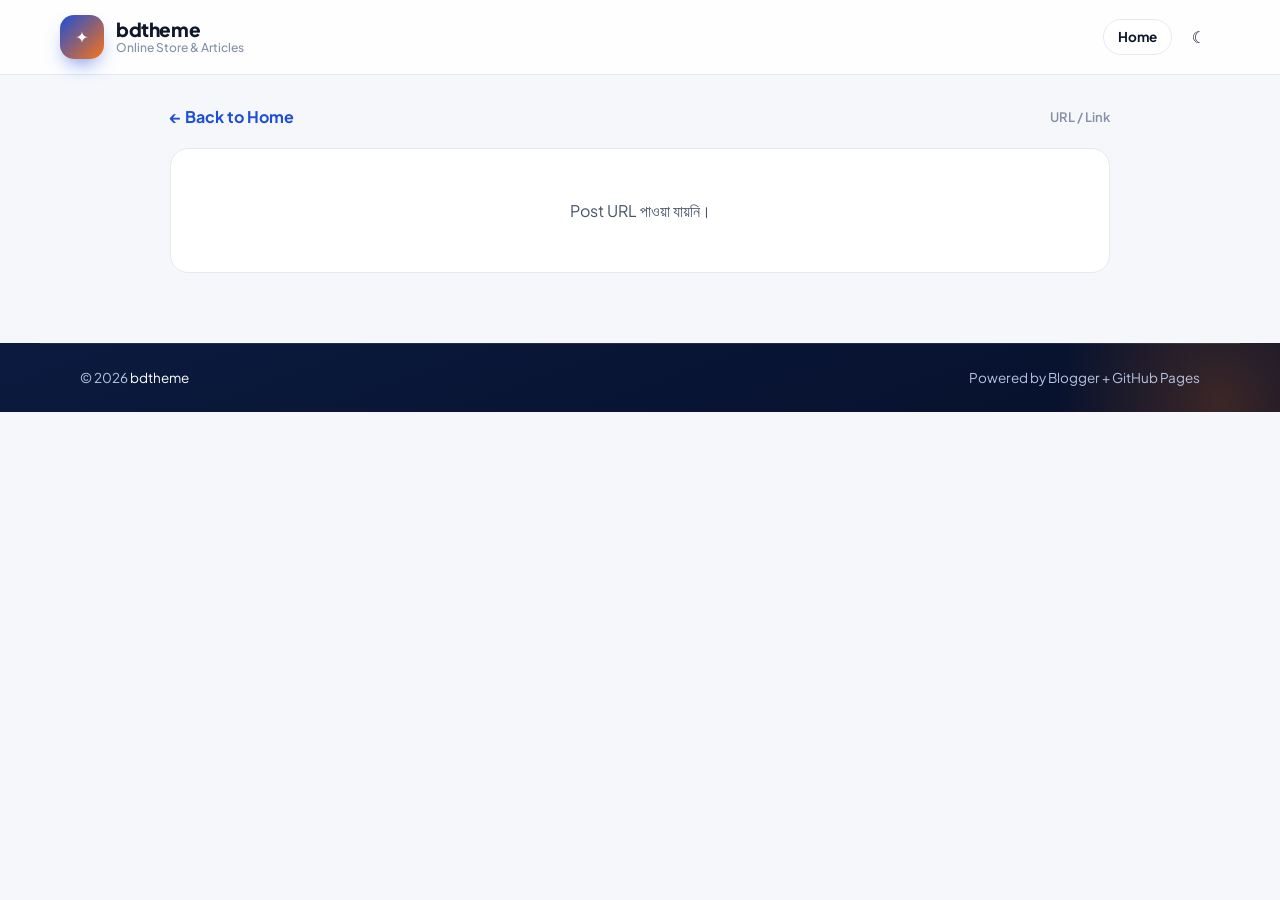
<file: post.html>
<!doctype html><html lang="en"><head><meta charset="utf-8"><meta name="viewport" content="width=device-width,initial-scale=1"><meta name="theme-color" content="#1d4ed8"><meta name="description" content="Article details"><title>Post | BDtheme</title><link rel="preconnect" href="https://fonts.googleapis.com"><link rel="preconnect" href="https://fonts.gstatic.com" crossorigin><link href="https://fonts.googleapis.com/css2?family=Plus+Jakarta+Sans:wght@400;500;600;700;800&display=swap" rel="stylesheet"><link rel="stylesheet" href="assets/css/style.css"><script>(function(){try{if(localStorage.getItem('pk-dark')==='1')document.documentElement.classList.add('dark')}catch(e){}})();</script><style>
.detail-layout{max-width:980px;margin:0 auto;padding:28px 20px 70px}.detail-toolbar{display:flex;justify-content:space-between;align-items:center;gap:12px;margin-bottom:18px}.detail-toolbar a,.detail-toolbar button{font-weight:700;color:var(--primary)}.single{background:var(--card);border:1px solid var(--line);border-radius:var(--radius);padding:clamp(22px,4vw,44px);box-shadow:var(--shadow-sm)}.single-title{font-size:clamp(27px,4vw,38px);line-height:1.22}.single-meta{color:var(--muted);font-size:14px;padding-bottom:20px;margin-bottom:24px;border-bottom:1px solid var(--line)}.post-body{font-size:17px;line-height:1.85;overflow-wrap:anywhere}.post-body img{max-width:100%;height:auto;margin:18px auto}.post-body iframe{max-width:100%}.post-body table{max-width:100%;display:block;overflow-x:auto}.detail-actions{display:flex;flex-wrap:wrap;gap:10px;margin-top:28px;padding-top:20px;border-top:1px solid var(--line)}.detail-loading,.detail-error{padding:48px 20px;text-align:center;background:var(--card);border:1px solid var(--line);border-radius:var(--radius)}@media(max-width:640px){.detail-layout{padding:18px 12px 45px}.post-body{font-size:16px}}
</style></head><body><header class="site-header" style="position:relative"><div class="container"><div class="header-inner"><a class="brand" href="./"><span class="brand-mark">✦</span><span class="brand-text"><span class="brand-title" id="detail-brand">BDtheme</span><span class="brand-desc">Online Store & Articles</span></span></a><div class="header-actions"><a class="btn btn-ghost btn-sm" href="./">Home</a><button class="icon-btn js-dark" type="button" aria-label="Toggle dark mode">☾</button></div></div></div></header><main class="detail-layout"><div class="detail-toolbar"><a href="./">← Back to Home</a><span id="detail-status" class="collection-note">URL / Link</span></div><div id="detail-content" class="detail-loading">Loading article…</div></main><footer id="footer"><div class="container footer-bottom"><div class="container"><span>© <span id="detail-year"></span> <a href="./" id="detail-footer-brand">BDtheme</a></span><span>Powered by Blogger + GitHub Pages</span></div></div></footer><script src="config.js"></script><script src="assets/js/post.js"></script></body></html>
</file>
<file: assets/css/style.css>
/*
-----------------------------------------------
Blogger Template Style
Name      : BDtheme
Version   : 2.0.0 (English + Full Cart & Checkout)
Style     : Modern Bright (Blue + Orange) with Dark Mode
-----------------------------------------------*/

/*-- Theme Designer Options --
<Variable name="keycolor" description="Main Color" type="color" default="#1d4ed8" value="#1d4ed8"/>
<Group description="Theme Colors" selector="body">
  <Variable name="primary.color" description="Primary Color" type="color" default="#1d4ed8" value="#1d4ed8"/>
  <Variable name="primary.dark" description="Dark Primary Color" type="color" default="#1e3a8a" value="#1e3a8a"/>
  <Variable name="accent.color" description="Accent Color" type="color" default="#f97316" value="#f97316"/>
</Group>
<Group description="Text and Background" selector="body">
  <Variable name="ink.color" description="Heading Color" type="color" default="#0f172a" value="#0f172a"/>
  <Variable name="text.color" description="Body Text Color" type="color" default="#475569" value="#475569"/>
  <Variable name="bg.color" description="Page Background" type="color" default="#f5f7fb" value="#f5f7fb"/>
  <Variable name="card.bg" description="Card Background" type="color" default="#ffffff" value="#ffffff"/>
</Group>
<Group description="Footer" selector="#footer">
  <Variable name="footer.bg" description="Footer Background" type="color" default="#0b1a3f" value="#0b1a3f"/>
</Group>
<Variable name="body.background.color" description="Comments Background" hideEditor="true" type="color" default="transparent" value="transparent"/>
<Variable name="body.text.color" description="Comments Text Color" hideEditor="true" type="color" default="#475569" value="#475569"/>
<Variable name="body.link.color" description="Comments Link Color" hideEditor="true" type="color" default="#1d4ed8" value="#1d4ed8"/>
<Variable name="body.text.font" description="Comments Font" hideEditor="true" type="font" default="normal 400 15px Arial, sans-serif" value="normal 400 15px Arial, sans-serif"/>
-- End Options --*/

/* ===== 1. Design ===== */
:root{
--primary:#1d4ed8;
--primary-dark:#1e3a8a;
--accent:#f97316;
--ink:#0f172a;
--text:#475569;
--bg:#f5f7fb;
--card:#ffffff;
--footer:#0b1a3f;
--muted:#8390a6;
--line:#e4e9f2;
--soft:rgba(29,78,216,.08);
--accent-soft:rgba(249,115,22,.12);
--header-bg:rgba(255,255,255,.86);
--radius:18px;
--radius-sm:12px;
--shadow-sm:0 1px 2px rgba(16,24,40,.05),0 1px 3px rgba(16,24,40,.07);
--shadow:0 12px 32px -14px rgba(16,24,40,.22);
--shadow-lg:0 26px 60px -22px rgba(29,78,216,.45);
--font:'Plus Jakarta Sans',system-ui,-apple-system,'Segoe UI',Roboto,Arial,sans-serif;
--header-h:74px;
--ease:cubic-bezier(.22,.61,.36,1);
}
html.dark{
--ink:#eef2ff;
--text:#a9b4ca;
--muted:#6f7d98;
--bg:#0a1020;
--card:#111a2e;
--line:#1f2b46;
--soft:rgba(96,140,255,.14);
--accent-soft:rgba(249,115,22,.16);
--header-bg:rgba(10,16,32,.82);
--shadow:0 12px 32px -14px rgba(0,0,0,.7);
--shadow-lg:0 26px 60px -22px rgba(0,0,0,.8);
}

/* ===== 2. Reset & Base ===== */
*,*:before,*:after{box-sizing:border-box}
html{scroll-behavior:smooth;-webkit-text-size-adjust:100%}
body{margin:0;font-family:var(--font);font-size:16px;line-height:1.7;color:var(--text);background:var(--bg);-webkit-font-smoothing:antialiased;transition:background-color .35s,color .35s;overflow-x:hidden}
a{color:inherit;text-decoration:none;transition:color .2s,background-color .2s,border-color .2s}
img{max-width:100%;height:auto;display:block;border:0}
button,input,select,textarea{font:inherit;color:inherit}
button{cursor:pointer;border:0;background:none;padding:0}
h1,h2,h3,h4,h5,h6{color:var(--ink);line-height:1.3;margin:0 0 .5em;font-weight:700;letter-spacing:-.01em}
ul,ol{margin:0;padding:0;list-style:none}
p{margin:0 0 1em}
::selection{background:var(--accent);color:#fff}
.section,.widget{margin:0;padding:0}
.section.no-items{display:none}
.container{width:100%;max-width:1200px;margin:0 auto;padding:0 20px}
.sr-only{position:absolute!important;width:1px;height:1px;padding:0;margin:-1px;overflow:hidden;clip:rect(0,0,0,0);border:0}
.ic{width:20px;height:20px;fill:none;stroke:currentColor;stroke-width:2;stroke-linecap:round;stroke-linejoin:round;flex-shrink:0;vertical-align:middle}
.js .reveal{opacity:0;transform:translateY(26px);transition:opacity .8s var(--ease),transform .8s var(--ease)}
.js .reveal.in{opacity:1;transform:none}

/* ===== 3. Buttons & Chips ===== */
.btn{display:inline-flex;align-items:center;justify-content:center;gap:8px;height:46px;padding:0 22px;border-radius:999px;font-weight:700;font-size:15px;white-space:nowrap;transition:transform .2s var(--ease),box-shadow .25s,background-color .2s,color .2s}
.btn:hover{transform:translateY(-2px)}
.btn-sm{height:36px;padding:0 14px;font-size:13.5px}
.btn-primary{background:var(--primary);color:#fff;box-shadow:0 10px 24px -10px var(--primary)}
.btn-primary:hover{background:var(--primary-dark)}
.btn-accent{background:var(--accent);color:#fff;box-shadow:0 10px 24px -10px var(--accent)}
.btn-accent:hover{filter:brightness(1.06)}
.btn-ghost{background:var(--card);color:var(--ink);border:1px solid var(--line)}
.btn-ghost:hover{border-color:var(--primary);color:var(--primary)}
.btn.loading{opacity:.7;pointer-events:none}
.btn.loading:after{content:'';width:16px;height:16px;border-radius:50%;border:2px solid currentColor;border-right-color:transparent;animation:spin .7s linear infinite}
.chip{display:inline-flex;align-items:center;gap:6px;padding:5px 12px;border-radius:999px;background:var(--soft);color:var(--primary);font-size:12.5px;font-weight:700;line-height:1.4}
html.dark .chip{color:#9db8ff}
a.chip:hover{background:var(--primary);color:#fff}
.chip-count{background:rgba(255,255,255,.65);color:var(--primary);border-radius:999px;padding:0 7px;font-size:11px}
html.dark .chip-count{background:rgba(0,0,0,.25);color:#cfe0ff}
.icon-btn{position:relative;width:42px;height:42px;border-radius:12px;display:inline-grid;place-items:center;color:var(--ink);transition:background-color .2s,color .2s,transform .2s}
.icon-btn:hover{background:var(--soft);color:var(--primary)}
.icon-btn .i-sun{display:none}
html.dark .icon-btn .i-sun{display:block}
html.dark .icon-btn .i-moon{display:none}

/* ===== 4. Topbar ===== */
.topbar{background:var(--primary-dark);color:#d6e2ff;font-size:13px}
.topbar .container{display:flex;align-items:center;justify-content:space-between;gap:16px;min-height:40px}
.topbar .widget-content{display:flex;flex-wrap:wrap;gap:6px 22px}
.topbar .widget-content span{display:inline-flex;align-items:center;gap:7px}
.topbar .ic{width:15px;height:15px;color:var(--accent)}
.topbar-right{display:flex;align-items:center;gap:8px;font-weight:600}
.topbar-right a{color:#fff;opacity:.9}
.topbar-right a:hover{opacity:1;color:var(--accent)}

/* ===== 5. Header ===== */
.site-header{position:sticky;top:0;z-index:50;background:var(--header-bg);-webkit-backdrop-filter:saturate(180%) blur(14px);backdrop-filter:saturate(180%) blur(14px);border-bottom:1px solid var(--line);transition:box-shadow .3s,background-color .35s}
.site-header.scrolled{box-shadow:0 10px 30px -18px rgba(16,24,40,.35)}
.header-inner{display:flex;align-items:center;gap:20px;height:var(--header-h)}
.brand{display:flex;align-items:center;gap:12px;color:var(--ink)}
.brand-mark{width:44px;height:44px;border-radius:14px;display:grid;place-items:center;color:#fff;background:linear-gradient(135deg,var(--primary),var(--accent));box-shadow:0 10px 22px -10px var(--primary);transition:transform .4s var(--ease)}
.brand:hover .brand-mark{transform:rotate(-8deg) scale(1.05)}
.brand-mark .ic{width:24px;height:24px}
.brand-text{display:flex;flex-direction:column;line-height:1.2}
.brand-title{font-size:19px;font-weight:800;letter-spacing:-.02em}
.brand-desc{font-size:12px;color:var(--muted);font-weight:500;max-width:260px;white-space:nowrap;overflow:hidden;text-overflow:ellipsis}
.brand-logo{max-height:48px;width:auto}
.main-nav{flex:1;display:flex;justify-content:center}
.nav-menu{display:flex;align-items:center;gap:2px}
.nav-menu li{position:relative}
.nav-menu > li > a{display:flex;align-items:center;gap:4px;padding:10px 14px;border-radius:10px;font-weight:600;font-size:15px;color:var(--ink)}
.nav-menu > li > a:hover,.nav-menu > li:hover > a{background:var(--soft);color:var(--primary)}
html.dark .nav-menu > li > a:hover,html.dark .nav-menu > li:hover > a{color:#9db8ff}
.nav-menu .caret{width:16px;height:16px;transition:transform .25s}
.nav-menu li:hover > a .caret{transform:rotate(180deg)}
.sub-menu{position:absolute;top:100%;left:0;min-width:230px;padding:8px;background:var(--card);border:1px solid var(--line);border-radius:14px;box-shadow:var(--shadow);opacity:0;visibility:hidden;transform:translateY(10px);transition:all .25s var(--ease);z-index:20}
.nav-menu li:hover > .sub-menu{opacity:1;visibility:visible;transform:translateY(4px)}
.sub-menu a{display:flex;justify-content:space-between;align-items:center;padding:9px 12px;border-radius:9px;font-size:14.5px;font-weight:500;color:var(--text)}
.sub-menu a:hover{background:var(--soft);color:var(--primary);padding-left:16px}
.sub-menu .sub-menu{top:-9px;left:100%;margin-left:6px}
.sub-menu .caret{transform:rotate(-90deg)}
.nav-menu li.has-mega{position:static}
.mega{position:absolute;top:100%;left:20px;right:20px;padding:20px;background:var(--card);border:1px solid var(--line);border-radius:18px;box-shadow:var(--shadow);opacity:0;visibility:hidden;transform:translateY(10px);transition:all .25s var(--ease);z-index:20}
.nav-menu li.has-mega:hover .mega{opacity:1;visibility:visible;transform:translateY(0)}
.main-nav .container-rel{position:relative}
.mega-grid{display:grid;grid-template-columns:repeat(4,1fr);gap:18px}
.mega-item{display:block}
.mega-thumb{display:block;position:relative;padding-top:62%;border-radius:12px;overflow:hidden;background:var(--soft)}
.mega-thumb img,.mega-thumb .ph{position:absolute;top:0;left:0;width:100%;height:100%;object-fit:cover;transition:transform .5s var(--ease)}
.mega-item:hover .mega-thumb img{transform:scale(1.06)}
.mega-title{display:block;margin-top:10px;font-weight:700;font-size:14.5px;color:var(--ink);line-height:1.4}
.mega-item:hover .mega-title{color:var(--primary)}
.mega-date{display:block;font-size:12.5px;color:var(--muted);margin-top:4px}
.header-actions{display:flex;align-items:center;gap:6px;margin-left:auto}
.menu-toggle{display:none}
.search-panel{position:absolute;left:0;right:0;top:100%;background:var(--card);border-bottom:1px solid var(--line);box-shadow:var(--shadow);opacity:0;visibility:hidden;transform:translateY(-8px);transition:all .25s var(--ease)}
.search-open .search-panel{opacity:1;visibility:visible;transform:none}
.sp-form{display:flex;align-items:center;gap:12px;height:76px}
.sp-form .ic{color:var(--muted)}
.sp-form input{flex:1;border:0;outline:0;background:transparent;font-size:19px;font-weight:600;color:var(--ink)}

/* ===== 6. Hero ===== */
.hero{position:relative;overflow:hidden;color:#fff;padding:76px 0 150px;background:radial-gradient(900px 480px at 88% -10%,rgba(249,115,22,.35),transparent 60%),radial-gradient(800px 480px at -10% 110%,rgba(56,189,248,.28),transparent 60%),linear-gradient(135deg,var(--primary-dark) 0%,var(--primary) 60%,#2f6bff 100%)}
.hero:before{content:'';position:absolute;top:0;left:0;right:0;bottom:0;background-image:radial-gradient(rgba(255,255,255,.14) 1px,transparent 1px);background-size:24px 24px;-webkit-mask-image:linear-gradient(to bottom,#000 10%,transparent 85%);mask-image:linear-gradient(to bottom,#000 10%,transparent 85%);pointer-events:none}
.hero-grid{position:relative;display:grid;grid-template-columns:1.1fr .9fr;gap:48px;align-items:center}
.hero-badge{display:inline-flex;align-items:center;gap:8px;padding:7px 14px;border-radius:999px;background:rgba(255,255,255,.14);border:1px solid rgba(255,255,255,.25);font-size:13px;font-weight:600;-webkit-backdrop-filter:blur(8px);backdrop-filter:blur(8px);margin-bottom:20px}
.hero-badge .dot{width:8px;height:8px;border-radius:50%;background:var(--accent);box-shadow:0 0 0 4px rgba(249,115,22,.3);animation:pulse 2s infinite}
.hero-title{font-size:52px;line-height:1.1;font-weight:800;color:#fff;margin:0 0 18px;letter-spacing:-.03em}
.hero-title .hl{background:linear-gradient(90deg,#ffd6b0,var(--accent));-webkit-background-clip:text;background-clip:text;color:transparent}
.hero-desc{font-size:18px;color:rgba(255,255,255,.86);max-width:560px;margin-bottom:28px}
.hero-desc p:last-child{margin:0}
.hero-search{background:rgba(255,255,255,.12);border:1px solid rgba(255,255,255,.22);border-radius:22px;padding:10px;-webkit-backdrop-filter:blur(14px);backdrop-filter:blur(14px);box-shadow:0 30px 60px -30px rgba(0,0,0,.45);max-width:600px}
.hs-tabs{display:flex;gap:6px;padding:2px 4px 10px}
.hs-tab{padding:7px 14px;border-radius:999px;font-size:13.5px;font-weight:700;color:rgba(255,255,255,.8);transition:all .2s}
.hs-tab:hover{color:#fff;background:rgba(255,255,255,.1)}
.hs-tab.active{background:#fff;color:var(--primary-dark)}
.hs-field{display:flex;align-items:center;gap:10px;background:#fff;border-radius:16px;padding:6px 6px 6px 16px}
.hs-field .ic{color:#94a3b8}
.hs-field input{flex:1;min-width:0;border:0;outline:0;background:transparent;font-size:16px;color:#0f172a;height:46px}
.hs-field input::placeholder{color:#94a3b8}
.hero-links{margin-top:22px}
.quick-links{display:flex;flex-wrap:wrap;gap:10px}
.quick-links a{display:inline-flex;align-items:center;gap:8px;padding:9px 16px;border-radius:999px;background:rgba(255,255,255,.1);border:1px solid rgba(255,255,255,.22);font-size:14px;font-weight:600;color:#fff;transition:all .25s var(--ease)}
.quick-links a:hover{background:#fff;color:var(--primary-dark);transform:translateY(-2px)}
.quick-links .ql-label{font-size:13px;color:rgba(255,255,255,.7);align-self:center;margin-right:4px;font-weight:600}
.hero-art{position:relative;height:440px}
.ha-glow{position:absolute;width:340px;height:340px;border-radius:50%;left:50%;top:50%;margin:-170px 0 0 -170px;background:radial-gradient(circle,rgba(255,255,255,.35),transparent 65%);filter:blur(10px)}
.ha-book{position:absolute;width:200px;height:292px;border-radius:6px 16px 16px 6px;background-size:cover;background-position:center;box-shadow:0 30px 50px -20px rgba(0,0,0,.55),inset 0 0 0 1px rgba(255,255,255,.12);overflow:hidden;transition:transform .6s var(--ease)}
.ha-book:before{content:'';position:absolute;top:0;bottom:0;left:0;width:14px;background:linear-gradient(90deg,rgba(0,0,0,.35),rgba(255,255,255,.18),rgba(0,0,0,0));z-index:2}
.ha-lines{position:absolute;left:30px;right:22px;top:34px;height:120px;background:linear-gradient(rgba(255,255,255,.9),rgba(255,255,255,.9)) 0 0/70% 12px no-repeat,linear-gradient(rgba(255,255,255,.55),rgba(255,255,255,.55)) 0 26px/90% 8px no-repeat,linear-gradient(rgba(255,255,255,.55),rgba(255,255,255,.55)) 0 42px/60% 8px no-repeat}
.ha-book.has-img .ha-lines{display:none}
.ha-book.b1{left:6%;top:70px;transform:rotate(-12deg);background-image:linear-gradient(160deg,#fb923c,#ea580c)}
.ha-book.b2{left:31%;top:30px;z-index:3;transform:rotate(2deg);background-image:linear-gradient(160deg,#38bdf8,#1d4ed8)}
.ha-book.b3{right:2%;top:96px;transform:rotate(13deg);background-image:linear-gradient(160deg,#a78bfa,#6d28d9)}
.hero-art:hover .b1{transform:rotate(-16deg) translate(-10px,-6px)}
.hero-art:hover .b3{transform:rotate(17deg) translate(10px,-6px)}
.hero-art:hover .b2{transform:rotate(0) translateY(-10px)}
.ha-chip{position:absolute;z-index:4;display:flex;align-items:center;gap:8px;padding:10px 16px;border-radius:14px;background:rgba(255,255,255,.95);color:#0f172a;font-weight:700;font-size:14px;box-shadow:0 18px 40px -18px rgba(0,0,0,.5);animation:float 6s ease-in-out infinite}
.ha-chip span{font-size:18px}
.ha-chip.c1{left:0;bottom:56px}
.ha-chip.c2{right:4%;top:24px;animation-delay:-2s}
.ha-chip.c3{right:12%;bottom:24px;animation-delay:-4s}
.hero-wave{position:absolute;left:0;right:0;bottom:-1px;height:90px;width:100%;display:block}
.hero-wave path{fill:var(--bg);transition:fill .35s}

/* ===== 7. Home Blocks ===== */
.stats-wrap{position:relative;z-index:5;margin-top:-92px}
.stats-grid{display:grid;grid-template-columns:repeat(4,1fr);gap:20px}
.stat{display:flex;align-items:center;gap:16px;padding:22px;background:var(--card);border:1px solid var(--line);border-radius:var(--radius);box-shadow:var(--shadow);transition:transform .3s var(--ease),box-shadow .3s}
.stat:hover{transform:translateY(-6px);box-shadow:var(--shadow-lg)}
.stat-ico{width:58px;height:58px;border-radius:16px;display:grid;place-items:center;font-size:27px;background:var(--soft);flex-shrink:0}
.stat:nth-child(even) .stat-ico{background:var(--accent-soft)}
.stat-num{display:block;font-size:28px;line-height:1.1;font-weight:800;color:var(--ink);letter-spacing:-.02em}
.stat-label{display:block;font-size:14px;color:var(--muted);font-weight:500;margin-top:4px}
.home-block{padding-top:14px}
.section-head{display:flex;align-items:flex-end;justify-content:space-between;gap:16px;margin-bottom:26px}
.st-kicker{display:inline-flex;align-items:center;gap:8px;font-size:12.5px;font-weight:800;letter-spacing:.12em;text-transform:uppercase;color:var(--accent);margin-bottom:6px}
.st-kicker:before{content:'';width:22px;height:3px;border-radius:3px;background:var(--accent)}
.section-title{font-size:30px;font-weight:800;margin:0;letter-spacing:-.025em}
h1.section-title .st-kicker,h2.section-title .st-kicker{display:flex}
.sh-actions{display:flex;align-items:center;gap:8px}
.link-more{display:inline-flex;align-items:center;gap:6px;font-weight:700;font-size:14.5px;color:var(--primary);padding:8px 4px}
html.dark .link-more{color:#9db8ff}
.link-more .ic{width:18px;height:18px;transition:transform .25s}
.link-more:hover .ic{transform:translateX(4px)}
.slider-btn{width:42px;height:42px;border-radius:50%;display:grid;place-items:center;background:var(--card);border:1px solid var(--line);color:var(--ink);transition:all .2s}
.slider-btn:hover{background:var(--primary);border-color:var(--primary);color:#fff}
.cat-grid{display:grid;grid-template-columns:repeat(6,1fr);gap:18px}
.cat{--c:#1d4ed8;--cs:rgba(29,78,216,.1);position:relative;display:flex;flex-direction:column;align-items:center;text-align:center;gap:12px;padding:26px 14px 22px;background:var(--card);border:1px solid var(--line);border-radius:var(--radius);overflow:hidden;transition:transform .35s var(--ease),box-shadow .35s,border-color .35s}
.cat:after{content:'';position:absolute;left:0;right:0;bottom:0;height:4px;background:var(--c);transform:scaleX(0);transition:transform .35s var(--ease)}
.cat:hover{transform:translateY(-8px);box-shadow:var(--shadow);border-color:transparent}
.cat:hover:after{transform:scaleX(1)}
.cat-ico{width:66px;height:66px;border-radius:20px;display:grid;place-items:center;font-size:30px;font-weight:800;color:var(--c);background:var(--cs);transition:transform .35s var(--ease)}
.cat:hover .cat-ico{transform:scale(1.1) rotate(-6deg)}
.cat-name{font-weight:700;font-size:15px;color:var(--ink);line-height:1.35}
.cat-go{font-size:12.5px;color:var(--muted);font-weight:600}
.cat:nth-child(6n+2){--c:#f97316;--cs:rgba(249,115,22,.12)}
.cat:nth-child(6n+3){--c:#10b981;--cs:rgba(16,185,129,.12)}
.cat:nth-child(6n+4){--c:#8b5cf6;--cs:rgba(139,92,246,.12)}
.cat:nth-child(6n+5){--c:#ec4899;--cs:rgba(236,72,153,.12)}
.cat:nth-child(6n+6){--c:#0ea5e9;--cs:rgba(14,165,233,.12)}
.book-row{display:grid;grid-auto-flow:column;grid-auto-columns:196px;gap:24px;overflow-x:auto;scroll-snap-type:x mandatory;padding:8px 4px 22px;scrollbar-width:none;-ms-overflow-style:none}
.book-row::-webkit-scrollbar{display:none}
.book{display:flex;flex-direction:column;scroll-snap-align:start;background:var(--card);border:1px solid var(--line);border-radius:16px;padding:12px;transition:transform .3s,box-shadow .3s}
.book:hover{transform:translateY(-5px);box-shadow:var(--shadow)}
.book-cover{position:relative;display:block;padding-top:140%;border-radius:6px 12px 12px 6px;overflow:hidden;background:linear-gradient(160deg,var(--primary),var(--primary-dark));box-shadow:0 12px 24px -12px rgba(16,24,40,.45)}
.book-cover img{position:absolute;top:0;left:0;width:100%;height:100%;object-fit:cover}
.book-cover:after{content:'';position:absolute;top:0;bottom:0;left:0;width:12px;background:linear-gradient(90deg,rgba(0,0,0,.3),rgba(255,255,255,.18),rgba(0,0,0,0))}
.book-ph{position:absolute;top:0;left:0;right:0;bottom:0;display:flex;align-items:flex-end;padding:18px 16px 18px 22px;color:#fff;font-weight:800;font-size:15px;line-height:1.3}
.book-badge{position:absolute;top:10px;right:10px;z-index:2;padding:3px 10px;border-radius:999px;background:var(--accent);color:#fff;font-size:11px;font-weight:800;letter-spacing:.04em;text-transform:uppercase}
.book-title{display:-webkit-box;-webkit-line-clamp:2;-webkit-box-orient:vertical;overflow:hidden;margin-top:12px;font-weight:700;font-size:14.5px;line-height:1.4;color:var(--ink)}
.book:hover .book-title{color:var(--primary)}
.book-genre{display:block;font-size:12.5px;color:var(--muted);margin-top:2px}
.book-foot{margin-top:auto;padding-top:10px;display:flex;align-items:center;justify-content:space-between;gap:8px}
.book-price{font-weight:800;color:var(--accent);font-size:15px}
.skel{border-radius:14px;background:linear-gradient(90deg,var(--line) 0%,var(--card) 50%,var(--line) 100%);background-size:200% 100%;animation:shimmer 1.3s linear infinite}
.skel-book{height:290px;border-radius:14px}
.empty-note{padding:26px;border:2px dashed var(--line);border-radius:var(--radius);text-align:center;color:var(--muted);margin:0}
.news-wrap{display:grid;grid-template-columns:1.15fr 1fr;gap:24px}
.news-feature{position:relative;display:block;min-height:420px;border-radius:var(--radius);overflow:hidden;background:var(--primary-dark);color:#fff}
.news-feature img{position:absolute;top:0;left:0;width:100%;height:100%;object-fit:cover;transition:transform .8s var(--ease)}
.news-feature:hover img{transform:scale(1.05)}
.news-feature:after{content:'';position:absolute;top:0;left:0;right:0;bottom:0;background:linear-gradient(180deg,rgba(2,6,23,0) 30%,rgba(2,6,23,.88) 100%)}
.nf-body{position:absolute;left:0;right:0;bottom:0;z-index:2;padding:28px}
.nf-body .chip{background:var(--accent);color:#fff}
.nf-title{font-size:25px;line-height:1.3;color:#fff;margin:12px 0 8px}
.nf-excerpt{font-size:14.5px;color:rgba(255,255,255,.82);margin:0 0 10px;display:-webkit-box;-webkit-line-clamp:2;-webkit-box-orient:vertical;overflow:hidden}
.nf-date{font-size:13px;color:rgba(255,255,255,.75);display:inline-flex;align-items:center;gap:6px}
.nf-date .ic{width:15px;height:15px}
.news-list{display:flex;flex-direction:column;gap:14px}
.news-item{display:flex;gap:16px;align-items:center;padding:14px;background:var(--card);border:1px solid var(--line);border-radius:var(--radius);transition:transform .3s var(--ease),box-shadow .3s,border-color .3s}
.news-item:hover{transform:translateX(6px);box-shadow:var(--shadow);border-color:transparent}
.ni-thumb{position:relative;width:104px;height:80px;flex-shrink:0;border-radius:12px;overflow:hidden;background:var(--soft)}
.ni-thumb img,.ni-thumb .ph{position:absolute;top:0;left:0;width:100%;height:100%;object-fit:cover}
.ni-date{display:block;font-size:12.5px;font-weight:700;color:var(--accent);margin-bottom:4px}
.ni-title{display:-webkit-box;-webkit-line-clamp:2;-webkit-box-orient:vertical;overflow:hidden;font-weight:700;color:var(--ink);line-height:1.4;font-size:15px}
.news-item:hover .ni-title{color:var(--primary)}
.ph{display:grid;place-items:center;color:var(--primary);background:var(--soft)}
.ph .ic{width:30px;height:30px;opacity:.6}

/* ===== 8. Main Layout & Product Cards ===== */
.main-wrap{padding:64px 0 72px}
body:not(.is-home) .main-wrap{padding-top:36px}
.main-grid{display:grid;grid-template-columns:minmax(0,1fr) 340px;gap:34px;align-items:start}
.post-grid{display:grid;grid-template-columns:repeat(3,minmax(0,1fr));gap:24px}
.post-card{display:flex;flex-direction:column;background:var(--card);border:1px solid var(--line);border-radius:var(--radius);overflow:hidden;transition:transform .35s var(--ease),box-shadow .35s,border-color .35s}
.post-card:hover{transform:translateY(-6px);box-shadow:var(--shadow);border-color:transparent}
.card-thumb{position:relative;display:block;padding-top:62%;overflow:hidden;background:var(--soft)}
.card-thumb img,.card-thumb .ph{position:absolute;top:0;left:0;width:100%;height:100%;object-fit:cover;transition:transform .7s var(--ease)}
.post-card:hover .card-thumb img{transform:scale(1.06)}
.card-thumb .chip{position:absolute;top:14px;left:14px;z-index:2;background:rgba(255,255,255,.94);color:var(--primary-dark);box-shadow:var(--shadow-sm)}
.card-price-badge{position:absolute;bottom:12px;right:12px;z-index:2;background:var(--accent);color:#fff;font-weight:800;font-size:14px;padding:4px 12px;border-radius:999px;box-shadow:0 6px 16px rgba(249,115,22,.4)}
.card-body{display:flex;flex-direction:column;flex:1;padding:10px 12px 12px}
.card-title{font-size:14px;line-height:1.4;margin:0 0 10px;white-space: nowrap !important;
  overflow: hidden !important;
  text-overflow: ellipsis !important;
  
  /* যদি কার্ডের নির্দিষ্ট উইডথ (width) না থাকে, তবে ১০০% দিতে পারেন */
  width: 100%; 
  display: block;}
.card-title a:hover{color:var(--primary)}
.card-excerpt{font-size:14.5px;color:var(--text);margin:0 0 18px;display:-webkit-box;-webkit-line-clamp:2;-webkit-box-orient:vertical;overflow:hidden}
 /* কার্ড মেটা কন্টেইনারকে সেন্টারে আনার জন্য */
  .card-meta {
    width: 100%;
    display: flex;
    justify-content: center; /* মাঝখানে নিয়ে আসার জন্য */
    align-items: center;
    margin-top: 10px; /* প্রয়োজনে উপর-নিচ দূরত্ব ঠিক করতে পারেন */
  }

  /* বাটন বা অ্যাকশন কন্টেইনার */
  .card-actions {
    display: flex;
    justify-content: center;
    align-items: center;
    width: 100%;
  }

  /* বাটনটির ডিজাইন ও সেন্টার ঠিক রাখা */
  .card-actions .add-cart-btn {
    display: inline-flex;
    align-items: center;
    justify-content: center;
    gap: 8px; /* আইকন এবং লেখার মাঝের ফাঁকা জায়গা */
    /* আপনার প্রয়োজন অনুযায়ী নিচের প্যাডিং ও কালার পরিবর্তন করতে পারেন */
    padding: 8px 16px; 
    cursor: pointer;
  }
.add-cart-btn{display:inline-flex;align-items:center;gap:6px;height:36px;padding:0 14px;border-radius:999px;background:var(--primary);color:#fff;font-weight:700;font-size:13px;transition:all .2s}
.add-cart-btn:hover{background:var(--accent);transform:translateY(-2px)}
.add-cart-btn.added{background:#10b981}

.add-cart-btn .ic{width:15px;height:15px}
.home-card-actions{display:flex;justify-content:space-between;align-items:center;gap:8px;width:100%;margin-top:auto;padding-top:10px}
.home-card-actions .add-cart-btn{flex:1;min-width:0;padding:0 9px;height:36px;font-size:12px}
.home-card-actions .card-demo-link{background:var(--accent);color:#fff;border:0}
.home-card-actions .card-demo-link:hover{filter:brightness(1.08);background:var(--accent)}
.home-card-actions [hidden]{display:none!important}
@media(max-width:480px){
  .home-card-actions{gap:6px}
  .home-card-actions .add-cart-btn{font-size:11px;padding:0 6px;gap:4px}
  .home-card-actions .add-cart-btn .ic{width:13px;height:13px}
}

.post-grid.book-grid{grid-template-columns:repeat(3,minmax(0,1fr))}
.book-grid .card-thumb{padding-top:135%}
.book-grid .card-excerpt{display:none}
.book-grid .card-body{padding:14px 16px 18px}
.book-grid .card-title{font-size:15.5px;margin:0 0 12px}
.pager{display:flex;justify-content:center;gap:12px;margin-top:38px}
.archive-head{padding:26px 28px;margin-bottom:26px;background:var(--card);border:1px solid var(--line);border-radius:var(--radius);position:relative;overflow:hidden}
.archive-head:after{content:'';position:absolute;right:-60px;top:-60px;width:180px;height:180px;border-radius:50%;background:var(--accent-soft)}
.archive-head .section-title{position:relative;z-index:1}
.empty-state{text-align:center;padding:60px 24px;background:var(--card);border:1px solid var(--line);border-radius:var(--radius)}
.empty-state .big{font-size:56px;line-height:1;margin-bottom:10px}

/* ===== 9. Single Post & E-Commerce Product Box ===== */
.single{background:var(--card);border:1px solid var(--line);border-radius:var(--radius);padding:40px 44px}
.breadcrumb{display:flex;flex-wrap:wrap;align-items:center;gap:8px;font-size:13.5px;color:var(--muted);margin-bottom:18px;font-weight:600}
.breadcrumb a:hover{color:var(--primary)}
.breadcrumb .sep{opacity:.5}
.single-title{font-size:36px;line-height:1.22;font-weight:800;letter-spacing:-.025em;margin:0 0 18px}
.single-meta{display:flex;flex-wrap:wrap;align-items:center;gap:10px 22px;font-size:14px;color:var(--muted);padding-bottom:24px;margin-bottom:24px;border-bottom:1px solid var(--line)}
.single-meta > *{display:inline-flex;align-items:center;gap:7px}
.single-meta .ic{width:17px;height:17px}
.single-meta a:hover{color:var(--primary)}
.meta-author{color:var(--ink);font-weight:700}
.meta-author img{width:32px;height:32px;border-radius:50%;object-fit:cover}
.meta-avatar{width:32px;height:32px;border-radius:50%;display:grid;place-items:center;background:var(--soft);color:var(--primary)}

/* Single Product E-commerce Bar */
.ecom-product-box{display:flex;flex-wrap:wrap;align-items:center;justify-content:space-between;gap:20px;padding:22px 26px;margin-bottom:28px;border-radius:16px;background:linear-gradient(135deg,var(--soft),var(--accent-soft));border:1px solid var(--line)}
.ecom-price-wrap{display:flex;flex-direction:column}
.ecom-price-label{font-size:12.5px;font-weight:700;text-transform:uppercase;letter-spacing:.08em;color:var(--muted)}
.ecom-price-val{font-size:32px;font-weight:800;color:var(--ink);line-height:1.2}
.ecom-stock{display:inline-flex;align-items:center;gap:6px;font-size:13px;font-weight:700;color:#10b981;margin-top:4px}
.ecom-actions{display:flex;flex-wrap:wrap;align-items:center;gap:12px}
.ecom-qty{display:flex;align-items:center;background:var(--card);border:1px solid var(--line);border-radius:999px;padding:4px}
.ecom-qty button{width:36px;height:36px;border-radius:50%;display:grid;place-items:center;font-weight:800;font-size:18px;color:var(--ink);transition:background .2s}
.ecom-qty button:hover{background:var(--soft);color:var(--primary)}
.ecom-qty input{width:42px;text-align:center;border:0;background:transparent;font-weight:700;font-size:15px;outline:0}

.post-body{font-size:17px;line-height:1.85;color:var(--text);word-wrap:break-word}
.post-body h2{font-size:26px;margin:1.6em 0 .6em}
.post-body h3{font-size:21px;margin:1.5em 0 .6em}
.post-body h4{font-size:18px;margin:1.4em 0 .6em}
.post-body a{color:var(--primary);text-decoration:underline;text-decoration-thickness:2px;text-underline-offset:3px;text-decoration-color:rgba(29,78,216,.3)}
html.dark .post-body a{color:#9db8ff}
.post-body a:hover{text-decoration-color:var(--accent)}
.post-body ul,.post-body ol{padding-left:1.4em;margin:0 0 1.2em}
.post-body ul{list-style:disc}
.post-body ol{list-style:decimal}
.post-body li{margin:.35em 0}
.post-body li::marker{color:var(--accent)}
.post-body img{border-radius:14px;height:auto}
.post-body .separator a,.post-body a img{text-decoration:none}
.post-body blockquote{margin:1.6em 0;padding:20px 24px;border-left:4px solid var(--accent);background:var(--accent-soft);border-radius:0 14px 14px 0;color:var(--ink);font-weight:500}
.post-body table{width:100%;border-collapse:collapse;margin:1.4em 0;font-size:15px}
.post-body table:not(.tr-caption-container) th,.post-body table:not(.tr-caption-container) td{padding:11px 14px;border:1px solid var(--line);text-align:left}
.post-body table:not(.tr-caption-container) th{background:var(--soft);color:var(--ink)}
.post-body .tr-caption{font-size:13px;color:var(--muted);padding-top:6px}
.post-body pre,.post-body code{font-family:ui-monospace,SFMono-Regular,Consolas,monospace;font-size:14px}
.post-body pre{background:#0f172a;color:#e2e8f0;padding:18px 20px;border-radius:14px;overflow:auto}
.post-body :not(pre) > code{background:var(--soft);padding:2px 6px;border-radius:6px;color:var(--primary)}
.post-body iframe{max-width:100%;border-radius:14px}
.post-body hr{border:0;height:1px;background:var(--line);margin:2em 0}
.post-tags{display:flex;flex-wrap:wrap;align-items:center;gap:8px;margin-top:30px}
.post-tags .lbl{display:inline-flex;align-items:center;gap:6px;font-weight:700;color:var(--ink);font-size:14px;margin-right:4px}
.post-share{display:flex;flex-wrap:wrap;align-items:center;gap:10px;margin-top:22px;padding:18px 20px;border-radius:16px;background:var(--bg);border:1px solid var(--line)}
.post-share .lbl{font-weight:700;color:var(--ink);font-size:14px;margin-right:auto}
.share-btn{width:42px;height:42px;border-radius:12px;display:inline-grid;place-items:center;color:#fff;transition:transform .2s var(--ease),filter .2s}
.share-btn:hover{transform:translateY(-3px);filter:brightness(1.08)}
.share-btn.wa{background:#22c55e}.share-btn.fb{background:#1877f2}.share-btn.x{background:#0f172a}.share-btn.tg{background:#229ed9}
.share-btn.copy{background:var(--accent)}
.share-btn.copy.done{background:#10b981}
html.dark .share-btn.x{background:#334155}
.ic.fill{fill:currentColor;stroke:none}
.post-block{margin-top:30px}
.block-title{display:flex;align-items:center;gap:10px;font-size:21px;font-weight:800;margin:0 0 20px}
.block-title:before{content:'';width:6px;height:24px;border-radius:6px;background:linear-gradient(var(--primary),var(--accent))}
.related-grid{display:grid;grid-template-columns:repeat(3,minmax(0,1fr));gap:20px}
.rel-item{display:block}
.rel-thumb{position:relative;display:block;padding-top:64%;border-radius:14px;overflow:hidden;background:var(--soft)}
.rel-thumb img,.rel-thumb .ph{position:absolute;top:0;left:0;width:100%;height:100%;object-fit:cover;transition:transform .6s var(--ease)}
.rel-item:hover .rel-thumb img{transform:scale(1.06)}
.rel-title{display:-webkit-box;-webkit-line-clamp:2;-webkit-box-orient:vertical;overflow:hidden;margin-top:10px;font-weight:700;font-size:15px;line-height:1.4;color:var(--ink)}
.rel-item:hover .rel-title{color:var(--primary)}
.rel-date{display:block;font-size:12.5px;color:var(--muted);margin-top:4px}
.rel-main-link{display:block;color:inherit;text-decoration:none}.rel-actions{display:flex;gap:8px;margin-top:10px}.rel-demo-btn{display:inline-flex;align-items:center;justify-content:center;padding:8px 13px;border-radius:9px;background:var(--primary);color:#fff!important;font-size:12px;font-weight:800;text-decoration:none;transition:transform .2s,opacity .2s}.rel-demo-btn:hover{transform:translateY(-2px);opacity:.9}.js-single-demo{white-space:nowrap}
.post-nav{display:grid;grid-template-columns:1fr 1fr;gap:16px;margin-top:30px}
.post-nav a{display:flex;flex-direction:column;gap:4px;padding:18px 20px;background:var(--card);border:1px solid var(--line);border-radius:16px;transition:all .25s var(--ease)}
.post-nav a:hover{border-color:var(--primary);transform:translateY(-3px)}
.post-nav .pn-dir{font-size:12.5px;font-weight:800;letter-spacing:.08em;text-transform:uppercase;color:var(--accent)}
.post-nav .pn-txt{font-weight:700;color:var(--ink)}
.post-nav .next{text-align:right;grid-column:2}
.ad-slot:empty{display:none}
.ad-slot{margin:24px 0}

/* ===== 10. Comments ===== */
.comments{background:var(--card);border:1px solid var(--line);border-radius:var(--radius);padding:32px 36px;margin-top:30px}
.comment-note{font-size:14.5px;color:var(--muted);background:var(--bg);border-radius:12px;padding:14px 16px}
.comments .comment-thread ol{list-style:none;margin:0;padding:0}
.comments .comment-thread li.comment{position:relative;margin:0 0 18px;padding:0}
.comments .comment-block{margin-left:58px;padding:16px 18px;background:var(--bg);border-radius:4px 16px 16px 16px}
.comments .avatar-image-container{position:absolute;left:0;top:0;width:44px;height:44px;border-radius:50%;overflow:hidden;background:var(--soft)}
.comments .avatar-image-container img{width:100%;height:100%;object-fit:cover}
.comments .comment-header .user{font-weight:800;color:var(--ink);font-style:normal}
.comments .comment-header .user a{color:var(--ink)}
.comments .datetime{margin-left:8px;font-size:12.5px}
.comments .datetime a{color:var(--muted)}
.comments .comment-content{margin:6px 0 0;font-size:15px;line-height:1.7}
.comments .comment-actions{margin-top:8px;font-size:13px;font-weight:700}
.comments .comment-actions a{color:var(--primary);margin-right:14px}
.comments .thread-toggle,.comments .continue{font-size:13px;font-weight:700}
.comments .comment-replies{margin:16px 0 0 58px}
.comments .thread-expanded .thread-count a,.comments .thread-collapsed .thread-count a{color:var(--muted)}
.comments .loadmore{display:none}
.comment-form{margin-top:22px}
.comment-form.is-reply{margin:12px 0 0;padding:14px;border:1px dashed var(--line);border-radius:14px}
.cancel-reply{display:none;font-size:13px;font-weight:700;color:var(--accent);margin-bottom:8px}
.comment-form.is-reply .cancel-reply{display:inline-block}
#comment-editor{width:100%;border:0;min-height:90px}

/* ===== 11. Sidebar ===== */
.sidebar .widget{background:var(--card);border:1px solid var(--line);border-radius:var(--radius);padding:24px;margin-bottom:26px}
.sidebar .widget:last-child{margin-bottom:0}
.sidebar .widget-title,.sidebar .widget > h2,.sidebar .widget > h3.title{display:flex;align-items:center;gap:10px;font-size:17px;font-weight:800;margin:0 0 18px;color:var(--ink)}
.sidebar .widget-title:before,.sidebar .widget > h2:before,.sidebar .widget > h3.title:before{content:'';width:5px;height:20px;border-radius:5px;background:linear-gradient(var(--primary),var(--accent))}
.sidebar .AdSense,.sidebar .widget.is-ad{padding:0;background:none;border:0}
.open-status{display:inline-flex;align-items:center;gap:8px;padding:7px 14px;border-radius:999px;font-size:13.5px;font-weight:800;margin-bottom:14px}
.open-status small{font-weight:600;opacity:.8}
.open-status .dot{width:9px;height:9px;border-radius:50%;background:currentColor;animation:pulse 2s infinite}
.open-status.is-open{background:rgba(16,185,129,.12);color:#059669}
.open-status.is-closed{background:rgba(239,68,68,.1);color:#dc2626}
.hours-list li{display:flex;justify-content:space-between;gap:12px;padding:11px 0;border-bottom:1px dashed var(--line);font-size:14.5px}
.hours-list li:last-child{border-bottom:0}
.hours-list b{color:var(--ink);font-weight:700}
.hours-list li.closed b{color:#dc2626}
.hours-list li.today{color:var(--primary);font-weight:700}
.hours-note{font-size:13px;color:var(--muted);margin:12px 0 0}
.pop-list{display:flex;flex-direction:column;gap:16px;counter-reset:pop}
.pop-item{display:flex;gap:14px;align-items:center}
.pop-thumb{position:relative;width:76px;height:76px;flex-shrink:0;border-radius:14px;overflow:hidden;background:var(--soft)}
.pop-thumb img,.pop-thumb .ph{position:absolute;top:0;left:0;width:100%;height:100%;object-fit:cover;transition:transform .5s var(--ease)}
.pop-item:hover .pop-thumb img{transform:scale(1.08)}
.pop-num{position:absolute;left:6px;top:6px;z-index:2;width:24px;height:24px;border-radius:8px;display:grid;place-items:center;background:var(--accent);color:#fff;font-size:12px;font-weight:800}
.pop-title{display:-webkit-box;-webkit-line-clamp:2;-webkit-box-orient:vertical;overflow:hidden;font-weight:700;font-size:14.5px;line-height:1.45;color:var(--ink)}
.pop-item:hover .pop-title{color:var(--primary)}
.pop-date{display:block;font-size:12.5px;color:var(--muted);margin-top:4px}
.chip-cloud{display:flex;flex-wrap:wrap;gap:8px}
.chip-cloud .chip{font-size:13px;padding:7px 13px}
.list-links li a{display:flex;align-items:center;justify-content:space-between;padding:10px 0;border-bottom:1px dashed var(--line);font-weight:600;font-size:14.5px;color:var(--ink)}
.list-links li:last-child a{border-bottom:0}
.list-links li a:hover{color:var(--primary);padding-left:6px}

/* ===== 12. Footer ===== */
#footer{position:relative;color:#b8c4e2;background:linear-gradient(160deg,var(--footer) 0%,#06102a 100%);overflow:hidden}
#footer:before{content:'';position:absolute;right:-120px;top:-120px;width:360px;height:360px;border-radius:50%;background:radial-gradient(circle,rgba(249,115,22,.22),transparent 65%)}
.footer-cta{position:relative;margin-bottom:-60px;z-index:3}
.cta-box{display:flex;align-items:center;justify-content:space-between;gap:24px;padding:34px 40px;border-radius:24px;color:#fff;background:linear-gradient(120deg,var(--accent) 0%,#fb923c 50%,#f59e0b 100%);box-shadow:0 30px 60px -30px rgba(249,115,22,.75)}
.cta-box h2{color:#fff;font-size:26px;margin:0 0 4px}
.cta-box p{margin:0;opacity:.92}
.cta-box .btn{background:#fff;color:#c2410c}
.footer-main{position:relative;padding:120px 0 40px;display:grid;grid-template-columns:1.4fr 1fr 1.2fr;gap:44px}
body:not(.has-cta) .footer-main{padding-top:64px}
.f-title{color:#fff;font-size:17px;font-weight:800;margin:0 0 18px}
.f-brand{display:flex;align-items:center;gap:12px;color:#fff;margin-bottom:16px}
.f-brand .brand-title{font-size:20px}
.f-content{font-size:14.5px;line-height:1.8}
.f-content a:hover{color:var(--accent)}
.f-links li a{display:inline-flex;align-items:center;gap:8px;padding:6px 0;font-size:14.5px;color:#b8c4e2;transition:all .2s}
.f-links li a:before{content:'';width:6px;height:6px;border-radius:50%;background:var(--accent);opacity:.7}
.f-links li a:hover{color:#fff;transform:translateX(4px)}
.f-contact li{display:flex;gap:12px;padding:7px 0;font-size:14.5px}
.f-contact .ic{width:18px;height:18px;color:var(--accent);margin-top:4px}
.social{display:flex;flex-wrap:wrap;gap:10px;margin-top:20px}
.social a{width:42px;height:42px;border-radius:12px;display:grid;place-items:center;background:rgba(255,255,255,.08);color:#fff;transition:all .25s var(--ease)}
.social a:hover{background:var(--accent);transform:translateY(-3px)}
.footer-bottom{position:relative;border-top:1px solid rgba(255,255,255,.1)}
.footer-bottom .container{display:flex;flex-wrap:wrap;align-items:center;justify-content:space-between;gap:10px;min-height:68px;font-size:13.5px}
.footer-bottom a{color:#fff}
.footer-bottom a:hover{color:var(--accent)}
.footer-ads{padding:0 0 30px}

/* ===== 13. Floating / Drawer / Shopping Cart & Checkout ===== */
#back-top{position:fixed;right:22px;bottom:70px;z-index:40;width:50px;height:50px;border-radius:16px;display:grid;place-items:center;background:var(--primary);color:#fff;box-shadow:0 16px 30px -12px var(--primary);opacity:0;visibility:hidden;transform:translateY(16px);transition:all .3s var(--ease)}
#back-top.show{opacity:1;visibility:visible;transform:none}
#back-top:hover{background:var(--accent)}

.drawer{position:fixed;top:0;left:0;bottom:0;z-index:70;width:310px;max-width:61%;background:#ff9b1a;box-shadow:var(--shadow-lg);transform:translateX(-105%);transition:transform .35s var(--ease);display:flex;flex-direction:column;height: 95%;}
.drawer-open .drawer{transform:none}
.drawer-head{display:flex;align-items:center;justify-content:space-between;padding:16px 18px;border-bottom:2px solid #5a31ec;background: #f2f6f6;}
.drawer-body{flex:1;overflow-y:auto;padding:12px}
.drawer-nav li{position:relative}
.drawer-nav a{display:block;padding:12px 44px 12px 14px;border-radius:10px;font-weight:600;color:var(--ink)}
.drawer-nav a:hover{background:var(--soft);color:var(--primary)}
.drawer-nav .sub-menu,.drawer-nav .mega{position:static;opacity:1;visibility:visible;transform:none;box-shadow:none;border:0;padding:0 0 0 14px;display:none;background:none;min-width:0}
.drawer-nav li.open > .sub-menu{display:block}
.drawer-nav .mega{display:none!important}
.drawer-nav .sub-toggle{position:absolute;right:4px;top:4px;width:38px;height:38px;border-radius:10px;display:grid;place-items:center;color:var(--muted)}
.drawer-nav li.open > .sub-toggle .ic{transform:rotate(180deg)}
.drawer-nav .caret{display:none}
.drawer-foot{padding:16px 18px;border-top:1px solid var(--line);display:flex;gap:10px}

/* Cart Button & Badge */
.cart-badge{position:absolute;top:2px;right:2px;min-width:18px;height:18px;padding:0 5px;border-radius:999px;background:var(--accent);color:#fff;font-size:11px;font-weight:800;display:grid;place-items:center;line-height:1}

/* Cart Drawer */
.cart-drawer{position:fixed;top:0;right:0;bottom:0;z-index:75;width:390px;max-width:92%;background:var(--card);box-shadow:var(--shadow-lg);transform:translateX(105%);transition:transform .35s var(--ease);display:flex;flex-direction:column;height: 93%}
.cart-open .cart-drawer{transform:none}
.cart-head{display:flex;align-items:center;justify-content:space-between;padding:18px 22px;border-bottom:1px solid var(--line)}
.cart-head h3{margin:0;font-size:18px;display:flex;align-items:center;gap:10px}
.cart-body{flex:1;overflow-y:auto;padding:18px 22px;display:flex;flex-direction:column;gap:14px}
.cart-empty{text-align:center;padding:60px 20px;color:var(--muted)}
.cart-empty .ic{width:48px;height:48px;opacity:.4;margin-bottom:12px}
.cart-item{display:flex;gap:14px;align-items:center;padding:12px;border-radius:14px;background:var(--bg);border:1px solid var(--line)}
.ci-thumb{width:64px;height:64px;border-radius:10px;overflow:hidden;flex-shrink:0;background:var(--soft)}
.ci-thumb img{width:100%;height:100%;object-fit:cover}
.ci-info{flex:1;min-width:0}
.ci-title{font-weight:700;font-size:14px;color:var(--ink);white-space:nowrap;overflow:hidden;text-overflow:ellipsis;display:block}
.ci-price{font-size:13.5px;font-weight:800;color:var(--accent);margin-top:2px}
.ci-controls{display:flex;align-items:center;gap:8px;margin-top:8px}
.ci-qty-btn{width:26px;height:26px;border-radius:8px;background:var(--card);border:1px solid var(--line);display:grid;place-items:center;font-weight:700;font-size:14px;color:var(--ink)}
.ci-qty-btn:hover{border-color:var(--primary);color:var(--primary)}
.ci-qty{font-size:13.5px;font-weight:700;min-width:20px;text-align:center}
.ci-remove{margin-left:auto;color:#ef4444;width:28px;height:28px;border-radius:8px;display:grid;place-items:center}
.ci-remove:hover{background:rgba(239,68,68,.1)}
.cart-foot{padding:20px 22px;border-top:1px solid var(--line);background:var(--bg)}
.cart-summary{display:flex;justify-content:space-between;align-items:center;margin-bottom:14px;font-size:16px;font-weight:700;color:var(--ink)}
.cart-total-val{font-size:22px;font-weight:800;color:var(--primary)}
html.dark .cart-total-val{color:#9db8ff}
.cart-foot-btns{display:grid;grid-template-columns:1fr 1fr;gap:10px}

/* Checkout Modal */
.checkout-modal{position:fixed;top:0;left:0;right:0;bottom:0;z-index:85;display:grid;place-items:center;padding:20px;opacity:0;visibility:hidden;transition:all .3s}
.checkout-open .checkout-modal{opacity:1;visibility:visible}
.checkout-box{width:100%;max-width:520px;max-height:90vh;overflow-y:auto;background:var(--card);border:1px solid var(--line);border-radius:22px;box-shadow:var(--shadow-lg);padding:28px;position:relative;z-index:2}
.checkout-head{display:flex;align-items:center;justify-content:space-between;margin-bottom:20px;padding-bottom:14px;border-bottom:1px solid var(--line)}
.checkout-head h3{margin:0;font-size:21px}
.co-field{margin-bottom:14px}
.co-field label{display:block;font-size:13.5px;font-weight:700;color:var(--ink);margin-bottom:6px}
.co-field input,.co-field textarea,.co-field select{width:100%;padding:11px 14px;border-radius:12px;border:1px solid var(--line);background:var(--bg);color:var(--ink);outline:0;font-size:14.5px}
.co-field input:focus,.co-field textarea:focus,.co-field select:focus{border-color:var(--primary)}
.co-actions{display:flex;flex-wrap:wrap;gap:10px;margin-top:20px}
.co-actions .btn{flex:1}

/* Toast Notification */
.pk-toast{position:fixed;bottom:24px;left:50%;transform:translateX(-50%) translateY(20px);z-index:95;background:var(--ink);color:var(--card);padding:12px 22px;border-radius:999px;font-weight:700;font-size:14px;box-shadow:var(--shadow-lg);opacity:0;visibility:hidden;transition:all .3s var(--ease);display:flex;align-items:center;gap:8px}
.pk-toast.show{opacity:1;visibility:visible;transform:translateX(-50%) translateY(0)}

.overlay{position:fixed;top:0;left:0;right:0;bottom:0;z-index:60;background:rgba(2,6,23,.5);-webkit-backdrop-filter:blur(3px);backdrop-filter:blur(3px);opacity:0;visibility:hidden;transition:all .3s}
.drawer-open .overlay,.cart-open .overlay,.checkout-open .overlay{opacity:1;visibility:visible}
.drawer-open,.cart-open,.checkout-open{overflow:hidden}
.ads-holder{display:none}
.top-ads{padding:20px 0 0}
.top-ads .widget{text-align:center}

/* ===== 14. Error Page ===== */
.error-404{text-align:center;padding:70px 24px;background:var(--card);border:1px solid var(--line);border-radius:var(--radius)}
.error-404 .code{font-size:110px;line-height:1;font-weight:800;letter-spacing:-.05em;background:linear-gradient(135deg,var(--primary),var(--accent));-webkit-background-clip:text;background-clip:text;color:transparent}
.error-404 h1{font-size:26px;margin:10px 0}
.error-404 form{display:flex;gap:10px;max-width:440px;margin:24px auto}
.error-404 input{flex:1;min-width:0;height:46px;padding:0 18px;border-radius:999px;border:1px solid var(--line);background:var(--bg);outline:0}
.error-404 input:focus{border-color:var(--primary)}

/* ===== 15. Animations ===== */
@keyframes float{0%,100%{transform:translateY(0)}50%{transform:translateY(-12px)}}
@keyframes pulse{0%{box-shadow:0 0 0 0 rgba(249,115,22,.45)}70%{box-shadow:0 0 0 10px rgba(249,115,22,0)}100%{box-shadow:0 0 0 0 rgba(249,115,22,0)}}
@keyframes shimmer{0%{background-position:200% 0}100%{background-position:-200% 0}}
@keyframes spin{to{transform:rotate(360deg)}}
@media (prefers-reduced-motion:reduce){*,*:before,*:after{animation:none!important;transition:none!important;scroll-behavior:auto!important}.js .reveal{opacity:1;transform:none}}

/* ===== 16. Responsive ===== */
@media (max-width:1100px){
.hero-title{font-size:44px}
.cat-grid{grid-template-columns:repeat(3,1fr)}
.main-grid{grid-template-columns:minmax(0,1fr) 300px;gap:26px}
.post-grid.book-grid{grid-template-columns:repeat(3,minmax(0,1fr))}
.nav-menu > li > a{padding:10px 10px;font-size:14.5px}
}
@media (max-width:980px){
.main-nav{display:none}
.menu-toggle{display:inline-grid}
.hero{padding:56px 0 140px}
.hero-grid{grid-template-columns:1fr}
.hero-art{display:none}
.stats-grid{grid-template-columns:repeat(2,1fr)}
.main-grid{grid-template-columns:1fr}
.news-wrap{grid-template-columns:1fr}
.news-feature{min-height:340px}
.footer-main{grid-template-columns:1fr 1fr}
.footer-main > :first-child{grid-column:1/-1}
.cta-box{flex-direction:column;align-items:flex-start;padding:28px}
}
/* মোবাইল ভার্সনে অ্যাপস স্টাইল ও ২ কলাম গ্রিড */
@media (max-width: 768px) {
  .post-grid {
    display: grid !important;
    grid-template-columns: repeat(2, 1fr) !important;
    gap: 10px !important;
    padding: 8px !important;
  }
  .post-card {
    border-radius: 14px !important;
    box-shadow: 0 2px 8px rgba(0,0,0,0.06) !important;
  }
  .card-thumb {
    height: 130px !important;
  }
  body {
    background-color: #f8fafc !important;
  }
}

/* থাম্বনেইল শার্প ও স্পষ্ট রাখার জন্য */
.card-thumb img, .detail-image img {
  image-rendering: -webkit-optimize-contrast;
  object-fit: cover;
  width: 100%;
  height: 100%;
}

@media (max-width:640px){
body{font-size:15px}
.container{padding:0 16px}
.topbar{display:none}
:root{--header-h:64px}
.brand-desc{display:none}
.brand-mark{width:40px;height:40px}
.hero-title{font-size:34px}
.hero-desc{font-size:16px}
.hs-field{padding-left:12px}
.hs-field .btn{padding:0 16px}
.stats-wrap{margin-top:-100px}
.stats-grid{gap:12px}
.stat{flex-direction:column;align-items:flex-start;gap:10px;padding:16px}
.stat-ico{width:46px;height:46px;font-size:22px;border-radius:12px}
.stat-num{font-size:22px}
.home-block{padding-top:48px}
.section-title{font-size:24px}
.section-head{flex-wrap:wrap}
.cat-grid{grid-template-columns:repeat(2,1fr);gap:12px}
.book-row{grid-auto-columns:160px;gap:16px}
.post-grid{grid-template-columns:1fr}
.post-grid.book-grid{grid-template-columns:repeat(2,minmax(0,1fr));gap:16px}
.single{padding:24px 20px}
.single-title{font-size:27px}
.post-body{font-size:16px}
.ecom-product-box{flex-direction:column;align-items:flex-start}
.ecom-actions{width:100%}
.ecom-actions .btn{flex:1}
.related-grid{grid-template-columns:1fr 1fr}
.related-grid .rel-item:nth-child(3){display:none}
.comments{padding:22px 18px}
.comments .comment-block{margin-left:52px}
.comments .comment-replies{margin-left:20px}
.post-nav{grid-template-columns:1fr}
.post-nav .next{grid-column:auto}
.footer-main{grid-template-columns:1fr;gap:34px}
.cta-box h2{font-size:21px}
.sh-actions .slider-btn{display:none}
}
      

/* ===== Four Collection Product Grid ===== */
.product-collections{padding-top:58px}
.collection-note{font-size:13px;color:var(--muted);font-weight:600}
.product-section{--section-accent:var(--primary);position:relative;margin:0 0 34px;padding:24px;background:var(--card);border:1px solid var(--line);border-radius:22px;overflow:hidden;box-shadow:var(--shadow-sm);transition:box-shadow .3s,border-color .3s}
.product-section:before{content:'';position:absolute;left:0;top:0;bottom:0;width:4px;background:linear-gradient(180deg,var(--section-accent),var(--accent))}
.product-section:hover{box-shadow:var(--shadow);border-color:transparent}
.product-section-perfume{--section-accent:#8b5cf6}
.product-section-mens{--section-accent:#0ea5e9}
.product-section-womens{--section-accent:#ec4899}
.product-section-electronics{--section-accent:#10b981}
.product-section-head{display:flex;align-items:center;justify-content:space-between;gap:14px;margin-bottom:20px}
.product-section-title-wrap{display:flex;align-items:center;gap:13px;min-width:0}
.product-section-icon{width:48px;height:48px;display:grid;place-items:center;flex-shrink:0;border-radius:15px;background:color-mix(in srgb,var(--section-accent) 12%,transparent);color:var(--section-accent);font-size:25px;font-weight:800;transition:transform .35s}
.product-section:hover .product-section-icon{transform:rotate(-8deg) scale(1.08)}
.product-section-kicker{display:block;color:var(--section-accent);font-size:10px;font-weight:800;letter-spacing:.13em;text-transform:uppercase;margin-bottom:3px}
.product-section-head h3{font-size:21px;line-height:1.25;margin:0;color:var(--ink);font-weight:800}
.product-grid{display:grid;grid-template-columns:repeat(5,minmax(0,1fr));gap:18px}
.product-card{position:relative;display:flex;flex-direction:column;min-width:0;padding:10px;background:var(--bg);border:1px solid var(--line);border-radius:16px;overflow:hidden;transition:transform .35s var(--ease),box-shadow .35s,border-color .35s}
.product-card:hover{transform:translateY(-7px);box-shadow:var(--shadow);border-color:var(--section-accent)}
.product-card-media{position:relative;display:block;aspect-ratio:1/1.08;border-radius:11px;overflow:hidden;background:var(--soft)}
.product-card-price{position:absolute;left:9px;bottom:9px;z-index:3;padding:6px 10px;border-radius:9px;background:rgba(15,23,42,.88);color:#fff!important;font-size:14px;font-weight:800;white-space:nowrap;backdrop-filter:blur(6px)}
.product-card-actions{display:flex;align-items:center;gap:7px;margin-top:12px;padding-top:10px;border-top:1px dashed var(--line)}
.product-card-order,.product-card-demo{flex:1;min-width:0;display:flex;align-items:center;justify-content:center;min-height:36px;padding:7px 8px;border:0;border-radius:10px;background:var(--section-accent);color:#fff;font-size:12px;font-weight:800;text-decoration:none;cursor:pointer;transition:transform .2s,filter .2s}
.product-card-demo{background:var(--soft);color:var(--section-accent);border:1px solid color-mix(in srgb,var(--section-accent) 30%,var(--line))}
.product-card-order:hover,.product-card-demo:hover{transform:translateY(-2px);filter:brightness(1.05)}
.product-card-actions [hidden]{display:none!important}
.product-card-media img{width:100%;height:100%;object-fit:cover;transition:transform .65s var(--ease)}
.product-card:hover .product-card-media img{transform:scale(1.07)}
.product-card-badge{position:absolute;top:9px;left:9px;z-index:2;padding:5px 9px;border-radius:999px;background:var(--section-accent);color:#fff;font-size:10px;font-weight:800;letter-spacing:.03em;box-shadow:0 5px 14px rgba(15,23,42,.14)}
.product-card-info{display:flex;flex-direction:column;flex:1;padding:12px 3px 3px}
.product-card-title{display:-webkit-box;-webkit-line-clamp:2;-webkit-box-orient:vertical;overflow:hidden;min-height:40px;color:var(--ink);font-size:14px;line-height:1.45;font-weight:700}
.product-card:hover .product-card-title{color:var(--section-accent)}
.product-card-category{font-size:11px;color:var(--muted);margin-top:4px}
.product-card-foot{display:flex;align-items:center;justify-content:space-between;gap:7px;margin-top:12px;padding-top:10px;border-top:1px dashed var(--line)}
.product-card-price{font-size:15px;font-weight:800;color:var(--section-accent);white-space:nowrap}
.product-card-add{width:36px;height:36px;display:grid;place-items:center;border-radius:11px;background:var(--section-accent);color:#fff;transition:transform .2s,filter .2s}
.product-card-add:hover{transform:scale(1.08);filter:brightness(1.1)}
.product-card-add .ic{width:17px;height:17px}
.product-card-add.added{background:#10b981}
.skel-product{height:265px;border-radius:16px}
.product-grid .empty-note{grid-column:1/-1}
@media(max-width:900px){.product-grid{grid-template-columns:repeat(3,minmax(0,1fr));gap:14px}}
@media(max-width:650px){
 .product-collections{padding-top:42px}
 .product-section{padding:15px 12px;margin-bottom:22px;border-radius:17px}
 .product-section-head{gap:8px;margin-bottom:14px}
 .product-section-icon{width:39px;height:39px;border-radius:12px;font-size:21px}
 .product-section-head h3{font-size:16px}
 .product-section-kicker{font-size:9px}
 .product-section-head .link-more{font-size:12px;white-space:nowrap}
 .product-grid{grid-template-columns:repeat(2,minmax(0,1fr));gap:10px}
 .product-card{padding:7px;border-radius:13px}
 .product-card-media{border-radius:9px}
 .product-card-info{padding:9px 2px 2px}
 .product-card-title{font-size:12px;min-height:35px}
 .product-card-category{font-size:10px}
 .product-card-actions{gap:5px;margin-top:9px;padding-top:8px}
 .product-card-order,.product-card-demo{min-height:32px;padding:6px 5px;font-size:10px;border-radius:8px}
 .product-card-price{left:7px;bottom:7px;padding:5px 7px;font-size:12px}
 .product-card-price{font-size:13px}
 .product-card-add{width:31px;height:31px;border-radius:9px}
 .skel-product{height:205px}
 .collection-note{display:none}
}
@media(prefers-reduced-motion:reduce){.product-card,.product-card-media img,.product-section-icon{transition:none!important}}


/* ===== Custom category images, hero post covers, product gallery & reviews ===== */
.cat-ico{width:100%;height:auto;aspect-ratio:1.25/1;display:block;border-radius:13px;overflow:hidden;background:var(--soft);font-size:24px;line-height:1.2}
.cat-ico img{width:100%;height:100%;object-fit:cover;display:block}
.cat.has-category-image{padding:12px 12px 16px;gap:9px}
.cat.has-category-image .cat-ico{color:transparent;font-size:0}
.hero-art .ha-book{background-size:cover;background-position:center;background-repeat:no-repeat}
.hero-art .ha-book img{width:100%;height:100%;object-fit:cover}
.hero-art .ha-book:before{pointer-events:none}
.post-gallery{position:relative;max-width:820px;margin:0 auto 28px;padding:12px;background:var(--bg);border:1px solid var(--line);border-radius:18px;box-shadow:var(--shadow-sm)}
.post-gallery-main{position:relative;overflow:hidden;border-radius:13px;background:var(--soft);aspect-ratio:4/3}
.post-gallery-main img{width:100%;height:100%;object-fit:contain;background:var(--bg);border-radius:0;display:none}
.post-gallery-main img.active{display:block}
.post-gallery-nav{position:absolute;top:50%;transform:translateY(-50%);width:42px;height:42px;border-radius:50%;display:grid;place-items:center;background:rgba(15,23,42,.72);color:#fff;font-size:25px;z-index:2}
.post-gallery-nav.prev{left:12px}.post-gallery-nav.next{right:12px}
.post-gallery-count{position:absolute;right:12px;bottom:12px;padding:5px 10px;border-radius:999px;background:rgba(15,23,42,.72);color:#fff;font-size:12px;font-weight:700;z-index:2}
.post-gallery-thumbs{display:flex;gap:9px;overflow-x:auto;padding:10px 2px 2px;scrollbar-width:thin}
.post-gallery-thumbs button{width:66px;height:66px;flex:0 0 66px;padding:3px;border:2px solid transparent;border-radius:10px;overflow:hidden;background:var(--card)}
.post-gallery-thumbs button.active{border-color:var(--primary)}
.post-gallery-thumbs img{width:100%;height:100%;object-fit:cover;border-radius:6px}
.review-rating{display:flex;align-items:center;flex-wrap:wrap;gap:8px;margin:0 0 16px;padding:15px 17px;background:var(--bg);border:1px solid var(--line);border-radius:14px}
.review-rating-label{font-size:14px;font-weight:800;color:var(--ink);margin-right:5px}
.review-stars{display:flex;gap:4px;direction:ltr}
.review-stars button{font-size:28px;line-height:1;color:#cbd5e1;padding:0 2px;transition:transform .15s,color .15s}
.review-stars button.active,.review-stars button:hover{color:#f59e0b}
.review-stars button:hover{transform:scale(1.12)}
.review-rating-hint{font-size:12px;color:var(--muted);width:100%}
.review-rating-value{font-size:13px;font-weight:800;color:var(--accent)}
.comments .block-title{margin-bottom:14px}
.comments .comment-note{border:1px solid var(--line)}
.comments .comment-block{border:1px solid var(--line)}
.comments .comment-content{overflow-wrap:anywhere}
@media(max-width:640px){
 .cat-grid{grid-template-columns:repeat(3,minmax(0,1fr));gap:9px}
 .cat{padding:9px 7px 11px;gap:7px;border-radius:13px}
 .cat.has-category-image{padding:7px 7px 10px}
 .cat-ico{aspect-ratio:1/1;border-radius:9px}
 .cat-name{font-size:11px;line-height:1.3}
 .cat-go{font-size:10px}
 .stat:nth-child(2){flex-direction:row;align-items:center;gap:9px;padding:10px 12px;border-radius:13px}
 .stat:nth-child(2) .stat-ico{width:34px;height:34px;font-size:17px;border-radius:9px}
 .stat:nth-child(2) .stat-num{font-size:17px}
 .stat:nth-child(2) .stat-label{font-size:11px;margin-top:1px}
 .post-gallery{padding:7px;border-radius:13px}
 .post-gallery-main{aspect-ratio:1/1}
 .post-gallery-nav{width:34px;height:34px;font-size:20px}
 .post-gallery-thumbs button{width:54px;height:54px;flex-basis:54px}
 .review-rating{padding:11px 12px;gap:6px}
 .review-stars button{font-size:25px}
}


/* GitHub Pages shell additions */
.product-card-media{display:block;position:relative;aspect-ratio:1/1.08;overflow:hidden;border-radius:11px;background:var(--soft)}
.product-card-media img{width:100%;height:100%;object-fit:cover}
.product-card-actions{display:flex;gap:7px;margin-top:10px}
.product-card-actions .btn{flex:1;min-width:0;padding:0 9px;font-size:12px}
.feed-status{padding:18px;text-align:center;color:var(--muted)}
.feed-error{padding:18px;border:1px solid #fecaca;background:#fff7f7;color:#991b1b;border-radius:12px}
.post-grid{min-height:100px}
#route-title{margin-bottom:18px}
@media(max-width:900px){.main-nav{display:none}.menu-toggle{display:inline-grid}.header-inner{gap:10px}.hero-grid{grid-template-columns:1fr}.hero-art{display:none}.hero{padding:54px 0 120px}}
@media(max-width:640px){.hero-title{font-size:34px}.stats-grid{grid-template-columns:repeat(2,1fr)}.product-grid{grid-template-columns:repeat(2,minmax(0,1fr))}.main-wrap{padding-top:35px}}
</file>
